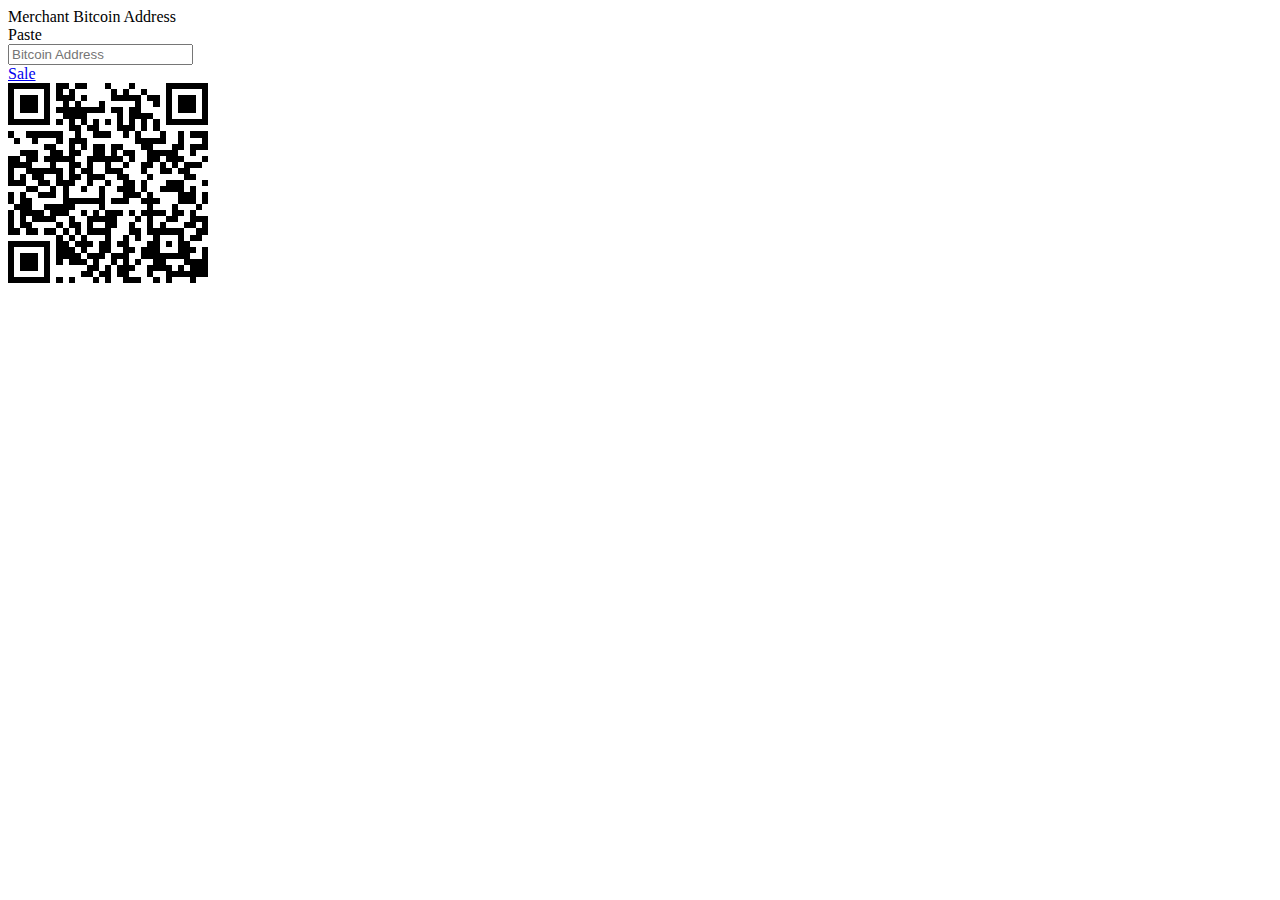
<file: index.html>
<!doctype html>
<html lang="en">
<head>
  <meta charset="utf-8">
  <meta http-equiv="X-UA-Compatible" content="IE=edge,chrome=1">
  <meta name="viewport" content="width=device-width, initial-scale=1">
  <title>BOS Merchant</title>
  <link href='http://fonts.googleapis.com/css?family=Titillium+Web:200,300' rel='stylesheet' type='text/css'>
  <link href='http://fonts.googleapis.com/css?family=Droid+Sans+Mono' rel='stylesheet' type='text/css'>
  <link rel="icon" type="image/png" href="img/logo.png">
  <link rel="stylesheet" type="test/css" href="css/bos.css">
  <link rel="stylesheet" type="test/css" href="css/bootstrap.min.css">
  
</head>
<body class="container" ng-app="bosApp" ng-controller="saleCtrl">


    <div class="topMenu">
        <form class="form-inline">
          <div class="form-group">
              <label class="sr-only" for="exampleInputAmount">Merchant Bitcoin Address</label>
             <div class="input-group">
                <div class="input-group-addon">Paste</div>
              <input type="text" class="form-control input-size" ng-model="saleAmount" placeholder="Bitcoin Address">
      

               </div>

           </div><a class="btn btn-primary pull-right" href="sale.html">Sale</a>
              
</form>
         
        </div>

  
    <div class="qr">
      <qr class="qr" text="saleQr()" type-number="typeNumber" correction-level="correctionLevel" size="size" input-mode="inputMode" image="image"></qr>
    </div>
 
    


<script src="src/angular.min.js"></script>
<script src="lib/qrcode.js"></script>
<script src="src/angular-qr.js"></script>
<script src="app.js"></script>
<script src="src/bootstrap.min.js"></script>

</body>
</html>
</file>
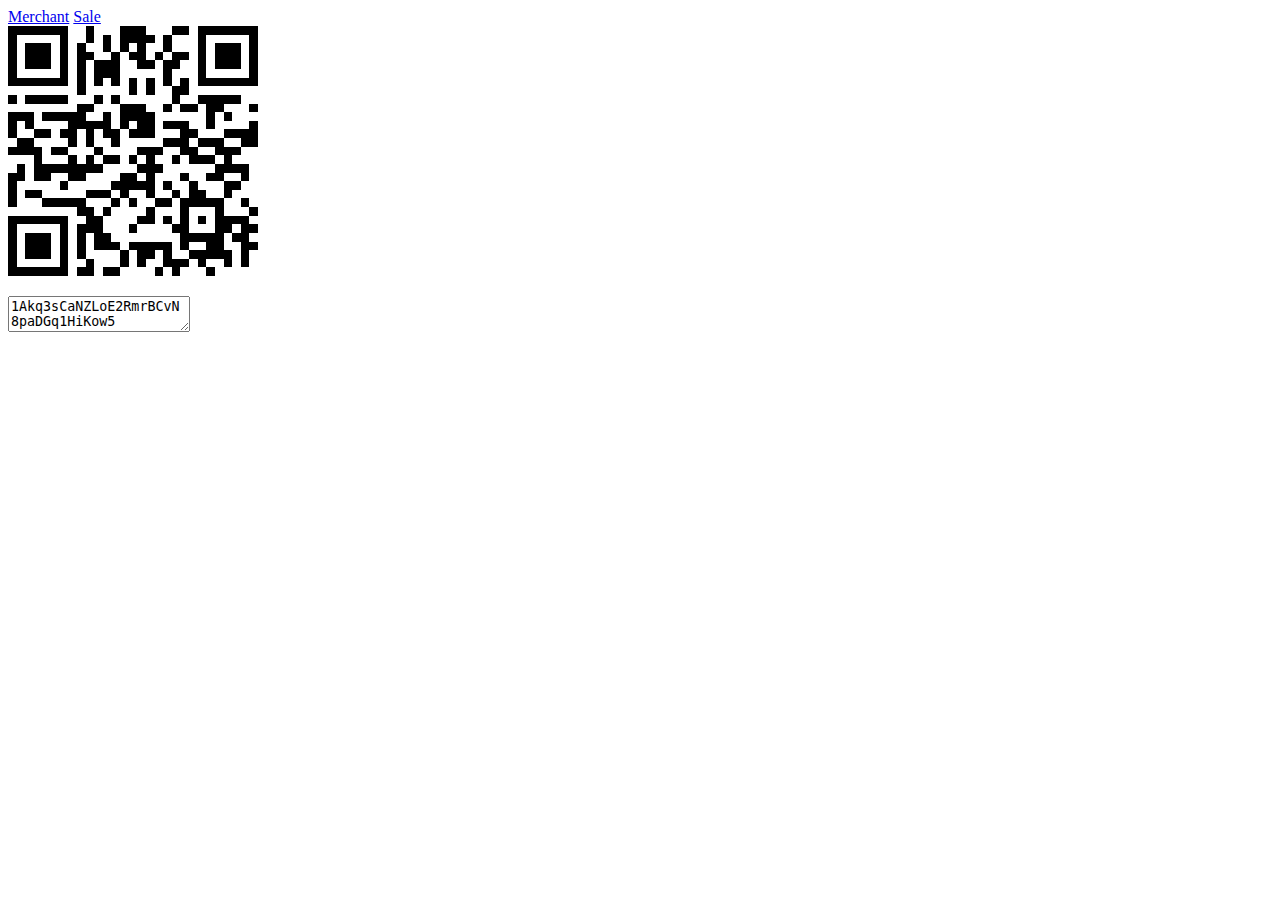
<file: app/index.html>
<!doctype html>
<html lang="en">
<head>
  <meta charset="utf-8">
  <meta http-equiv="X-UA-Compatible" content="IE=edge,chrome=1">
  <meta name="viewport" content="width=device-width, initial-scale=1">
  <title>BOS Merchant</title>
  <link href='http://fonts.googleapis.com/css?family=Titillium+Web:200,300' rel='stylesheet' type='text/css'>
  <link href='http://fonts.googleapis.com/css?family=Droid+Sans+Mono' rel='stylesheet' type='text/css'>
  <link rel="icon" type="image/png" href="img/logo.png">
  <link rel="stylesheet" type="test/css" href="css/bos.css">
  <link rel="stylesheet" type="test/css" href="css/bootstrap.min.css">
  
</head>
<body class="container" ng-app="adaptiveApp">

  <div ng-controller="AdaptiveCtrl">


  <div class="body">


  <header class="header">
    <div class="topMenu">
    
  	     <a class="btn btn-primary right" href="merchant.html">Merchant</a>

    
         <a class="btn btn-primary pull-right" href="merchant.html">Sale</a>
   
    </div>
  </header>




    <div class="qr">
      <qr class="qr" text="qrcodeString" type-number="typeNumber" correction-level="correctionLevel" size="size" input-mode="inputMode" image="image"></qr>
    </div>

    <p>
      <textarea type="text" id="text" class="form-control" ng-model="qrcodeString" placeholder="1Akq3sCaNZLoE2RmrBCvN8paDGq1HiKow5"></textarea>
    </p>

    

</div>

<script src="../src/angular.min.js"></script>
<script src="../lib/qrcode.js"></script>
<script src="../src/angular-qr.js"></script>
<script src="app.js"></script>
<script src="../src/bootstrap.min.js"></script>

<script>

</script>
</body>
</html>
</file>
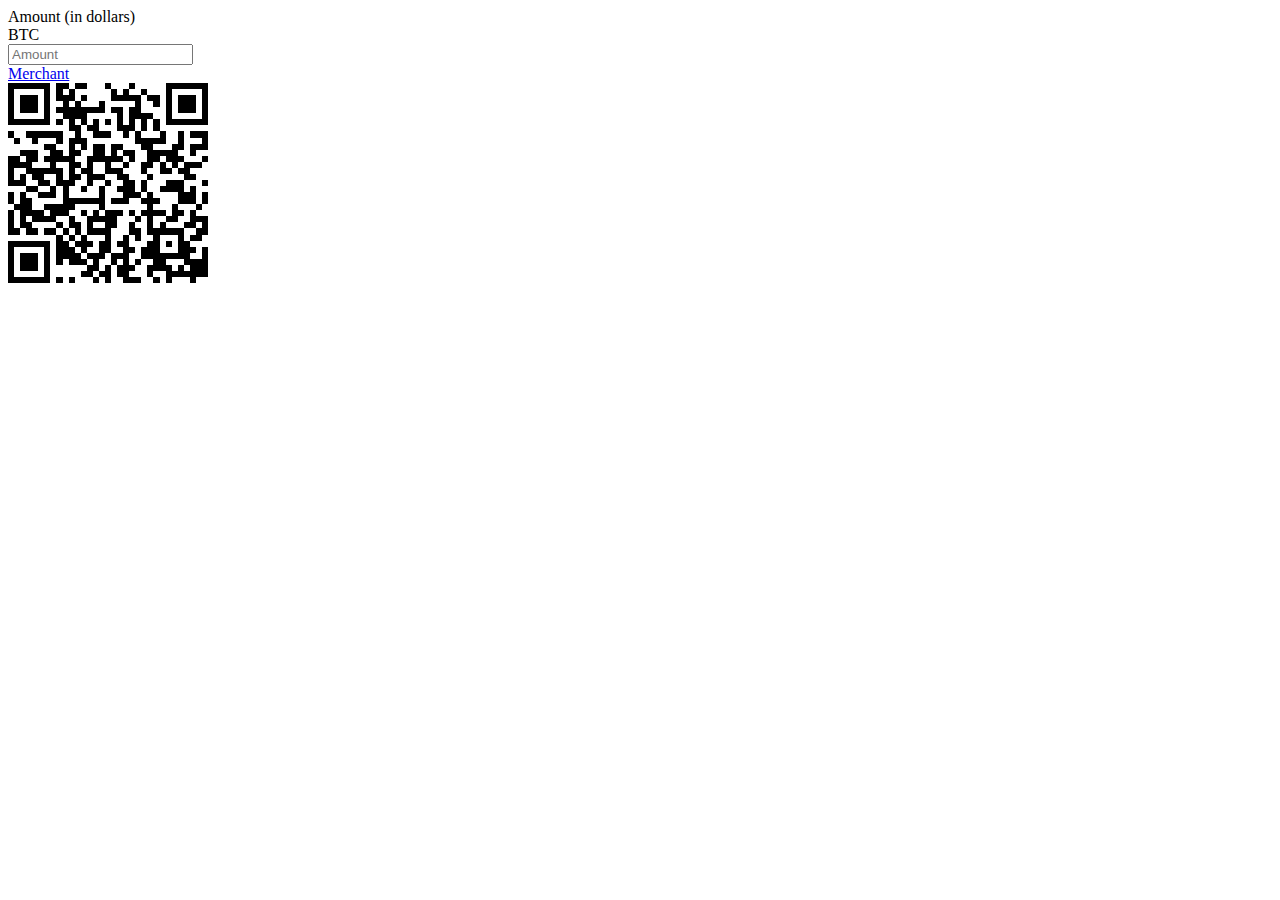
<file: sale.html>
<!doctype html>
<html lang="en">
<head>
  <meta charset="utf-8">
  <meta http-equiv="X-UA-Compatible" content="IE=edge,chrome=1">
  <meta name="viewport" content="width=device-width, initial-scale=1">
  <title>BOS Merchant</title>
  <link href='http://fonts.googleapis.com/css?family=Titillium+Web:200,300' rel='stylesheet' type='text/css'>
  <link href='http://fonts.googleapis.com/css?family=Droid+Sans+Mono' rel='stylesheet' type='text/css'>
  <link rel="icon" type="image/png" href="img/logo.png">
  <link rel="stylesheet" type="test/css" href="css/bos.css">
  <link rel="stylesheet" type="test/css" href="css/bootstrap.min.css">
  
</head>
<body class="container" ng-app="bosApp" ng-controller="saleCtrl">







    <div class="topMenu">
        <form class="form-inline">
  <div class="form-group">
    <label class="sr-only" for="exampleInputAmount">Amount (in dollars)</label>
    <div class="input-group">
      <div class="input-group-addon">BTC</div>
      <input type="number" class="form-control" ng-model="saleAmount" placeholder="Amount">
      

    </div>

  </div>
      <a class="btn btn-primary pull-right" href="index.html">Merchant</a>
</form>
         
        </div>
    </div>






    <div class="qr">
      <qr class="qr" text="saleQr()" type-number="typeNumber" correction-level="correctionLevel" size="size" input-mode="inputMode" image="image"></qr>
    </div>
 

    



    



<script src="src/angular.min.js"></script>
<script src="lib/qrcode.js"></script>
<script src="src/angular-qr.js"></script>
<script src="app.js"></script>
<script src="src/bootstrap.min.js"></script>

<script>

</script>
</body>
</html>
</file>
<file: css/bos.css>
.topMenu {
	margin: 10px;
	margin-bottom: 20px;

}

.next

.addressText {

	height: 150px;
}

.address {
	margin-left: 20px;
}

.qr {
	text-align: center;
	width: 100%;
	margin-bottom: 50px;
}

.input-size {
	width: 500px;
}
</file>
<file: app/css/bos.css>
.topMenu {
	margin: 10px;
	margin-bottom: 20px;

}

.next

.addressText {

	height: 150px;
}

.qr {
	text-align: center;
	width: 100%;
	margin-bottom: 50px;
}
</file>
